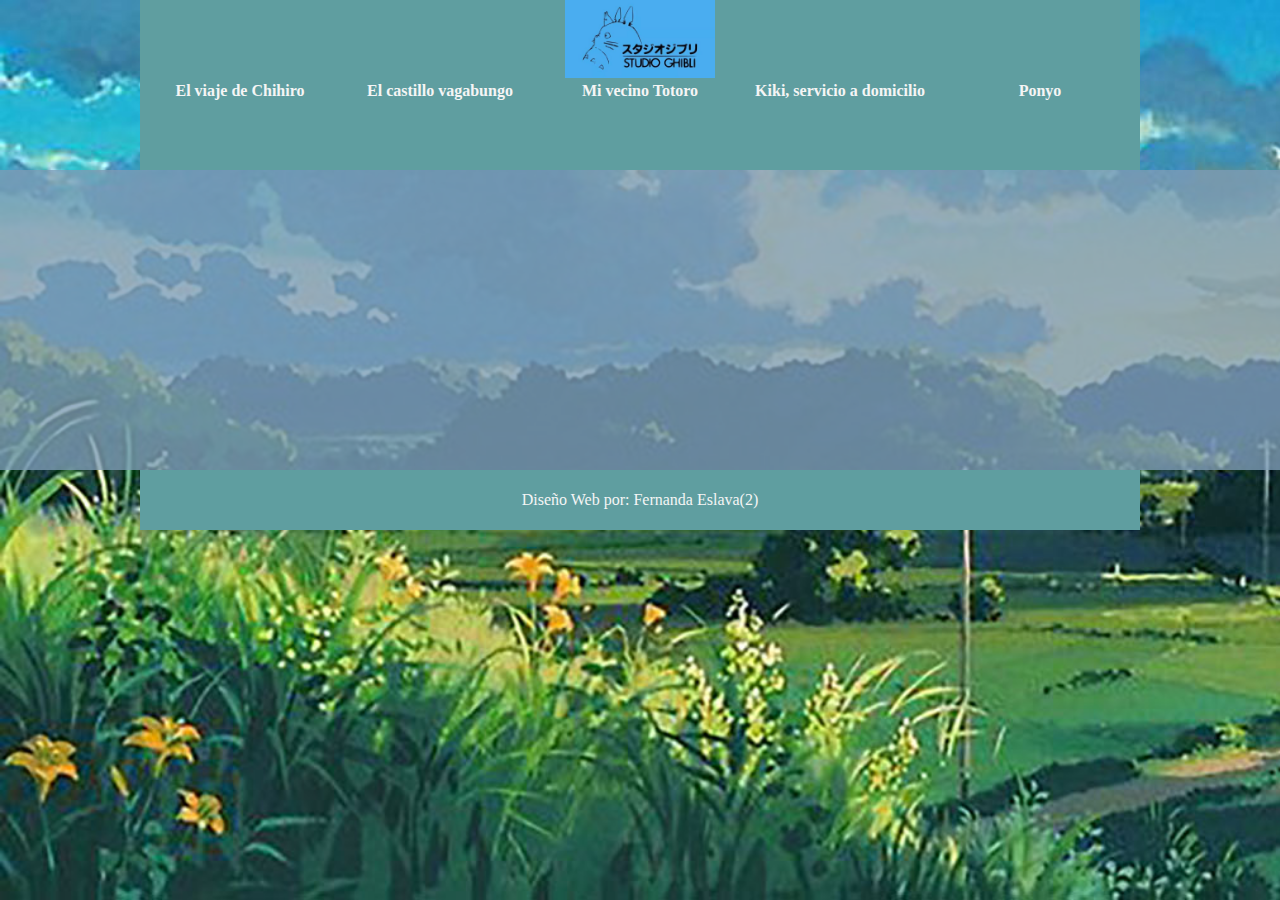
<file: index.html>
<!doctype html>
<html>
<head>
<meta charset="UTF-8">
<title>Studio Ghibli</title>
	
<meta name="lenguage" content="ES"> 
<meta name="Description" content="En esta página, exploramos algunas de las películas más icónicas de este legendario estudio de animación japonés."> 
<meta name="Keywords" content="Studio Ghibli, películas, animación japonesa, El Viaje de Chihiro, Mi Vecino Totoro, Hayao Miyasaki">
<meta name="author" content="Fernanda Eslava, eslavafernanda@gmail.com"> 
<meta name="copyright" content="UAM Azcapotzalco"> 
<meta name="robots" content="Indez, Follow">
<meta name="google-site-verification" content="MkCWMuvaTwjIAmAA7iE2U4rlfx5-3iOLgvJj3YyI8Jc" />
	
<link href="CSS/style.css" rel="stylesheet" type="text/css">
</head>

<body>
	<div class="nav">
		
		<img src="IMG/logo.jpeg" width="150" height="auto" alt=""/>
<ul>
			
	  <b>
	  <li>El viaje de Chihiro</li>
			<li>El castillo vagabungo</li>
			<li>Mi vecino Totoro</li>
			<li>Kiki, servicio a domicilio</li>
			<li>Ponyo</li>
			
	</b>
		
		
		
		
		</ul>
	
	
	
	
	
	</div>
	
	<div class="wrapper"></div>
	
<div class="footer">
		
		<p>Diseño Web por: Fernanda Eslava(2)</p>
	
	
	
	</div>
	
</body>
</html>
</file>
<file: CSS/style.css>
@charset "UTF-8";
/* CSS Document */

*{margin: 0; padding: 0; }

body{background-image: url("../IMG/fondo2.jpg"); background-repeat: no-repeat; background-size: cover; background-attachment: fixed; font-family: Baskerville, "Palatino Linotype", Palatino, "Century Schoolbook L", "Times New Roman", "serif"; }

.wrapper{background-color: rgba(126,156,182,0.79); wide: 1000px; height: 300px; margin-left: auto; margin-right: auto; text-align: center; padding: 30px; box-sizing: border-box; }

.footer{background-color: cadetblue;width: 1000px; height: 60px; color: whitesmoke; line-height: 60px; margin-left: auto; margin-right: auto; text-align: center; }

.nav{background-color: cadetblue; width: 1000px; height: 170px; color: whitesmoke; text-align: center; margin-left: auto; margin-right: auto; }

.nav ul{list-style-type: none; }

.nav li{width: 200px; float: left;}
</file>
